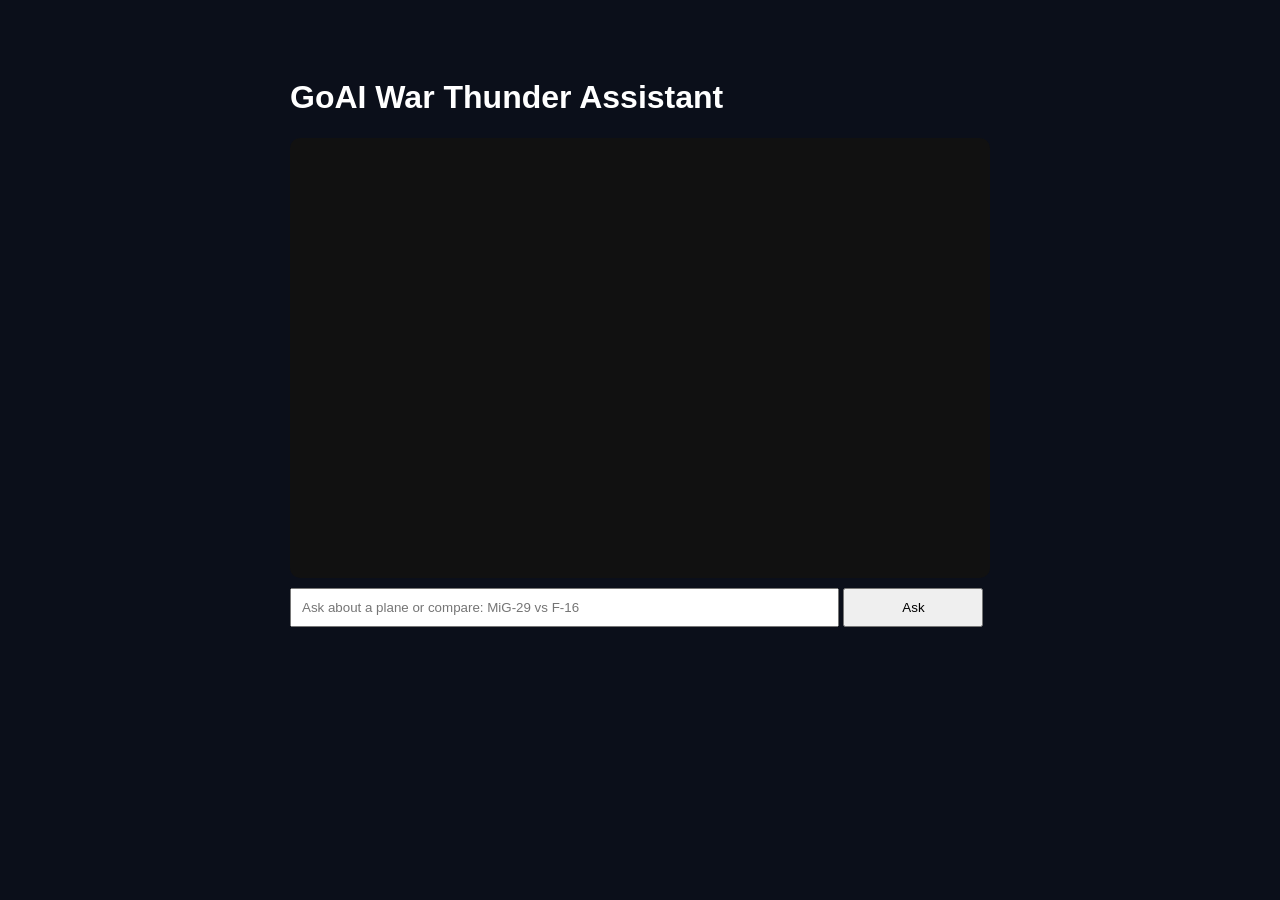
<file: templates/index.html>
<!DOCTYPE html>
<html>
<head>
<title>GoAI WT Assistant</title>
<link rel="stylesheet" href="/static/style.css">
</head>
<body>
<div class="chat-container">
    <h1>GoAI War Thunder Assistant</h1>
    <div id="chatbox"></div>
    <input id="question" placeholder="Ask about a plane or compare: MiG-29 vs F-16" onkeydown="checkEnter(event)">
    <button onclick="ask()">Ask</button>
</div>

<script>
function checkEnter(event){
    if(event.key === "Enter"){
        ask();
    }
}

async function ask() {
    let q = document.getElementById("question").value;
    if(!q) return;
    let chatbox = document.getElementById("chatbox");
    chatbox.innerHTML += `<div class="user-msg">${q}</div>`;
    document.getElementById("question").value = "";

    let res = await fetch("/ask",{
        method:"POST",
        headers:{"Content-Type":"application/json"},
        body: JSON.stringify({question:q})
    });
    let data = await res.json();
    let imgHTML = data.image ? `<img src="${data.image}" alt="Plane Image">` : "";
    chatbox.innerHTML += `<div class="ai-msg">${data.answer}${imgHTML}</div>`;
    chatbox.scrollTop = chatbox.scrollHeight;
}
</script>
</body>
</html>
</file>
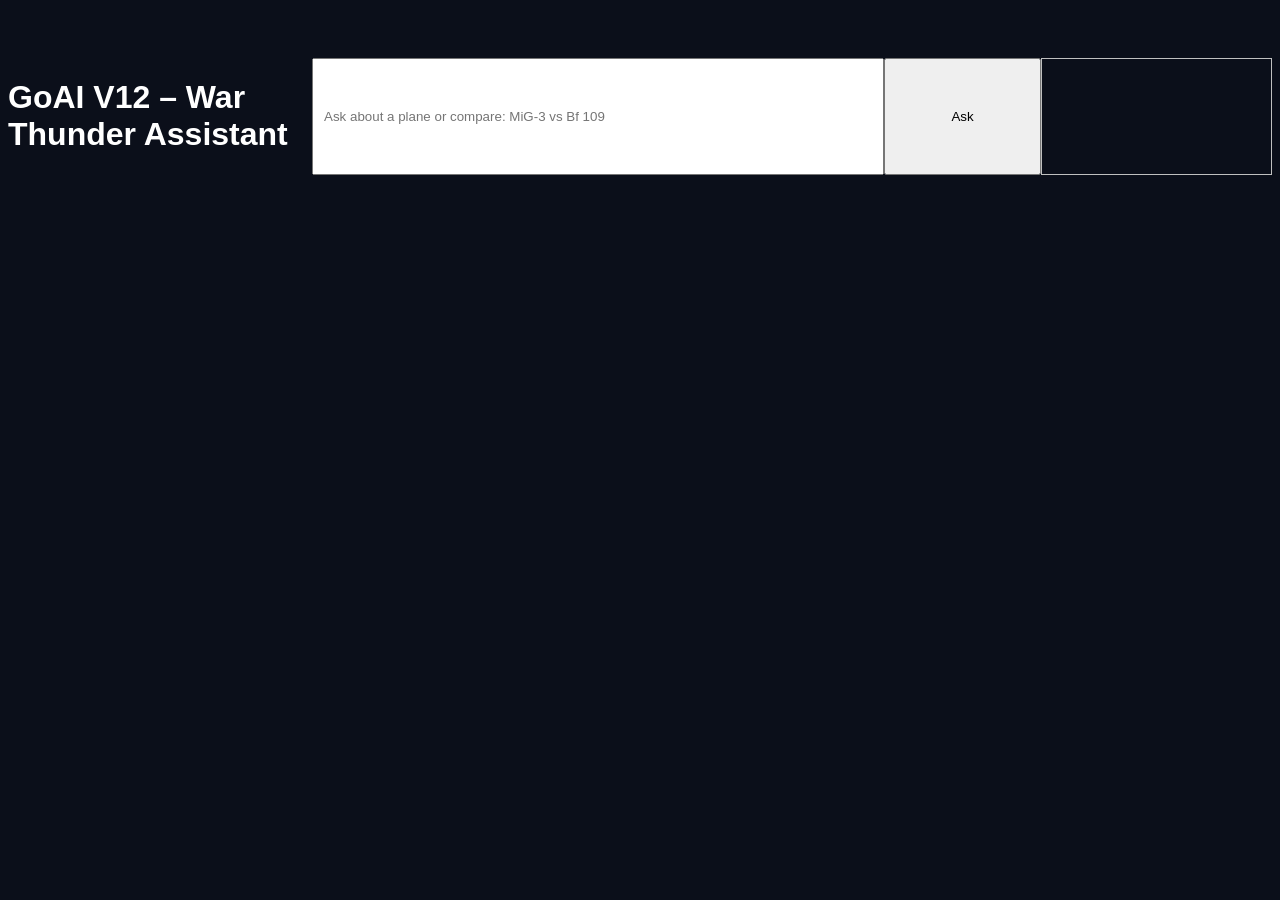
<file: GoAI/templates/index.html>
<!DOCTYPE html>
<html>
<head>
<title>GoAI V12</title>
<link rel="stylesheet" href="/static/style.css">
</head>

<body>

<h1>GoAI V12 – War Thunder Assistant</h1>

<input id="question" placeholder="Ask about a plane or compare: MiG-3 vs Bf 109">
<button onclick="ask()">Ask</button>

<br><br>

<img id="planeImage" width="400">

<pre id="answer"></pre>

<script>

async function ask(){

let q = document.getElementById("question").value;

let res = await fetch("/ask",{
method:"POST",
headers:{"Content-Type":"application/json"},
body:JSON.stringify({question:q})
});

let data = await res.json();

document.getElementById("answer").innerText = data.answer;

if(data.image){
document.getElementById("planeImage").src = data.image;
}

}

</script>

</body>
</html>
</file>
<file: static/style.css>
body{
    background:#0b0f1a;
    color:white;
    font-family:Arial;
    display:flex;
    justify-content:center;
    padding-top:50px;
}

.chat-container{
    width:90%;
    max-width:700px;
}

#chatbox{
    background:#111;
    padding:20px;
    border-radius:10px;
    min-height:400px;
    max-height:600px;
    overflow-y:auto;
    margin-bottom:10px;
}

.user-msg{
    background:#1f6feb;
    padding:10px;
    border-radius:10px;
    margin:5px 0;
    text-align:right;
}

.ai-msg{
    background:#222;
    padding:10px;
    border-radius:10px;
    margin:5px 0;
}

.ai-msg img{
    width:100%;
    max-width:400px;
    margin-top:10px;
    border-radius:10px;
}

input{
    padding:10px;
    width:75%;
}

button{
    padding:10px;
    width:20%;
}
</file>
